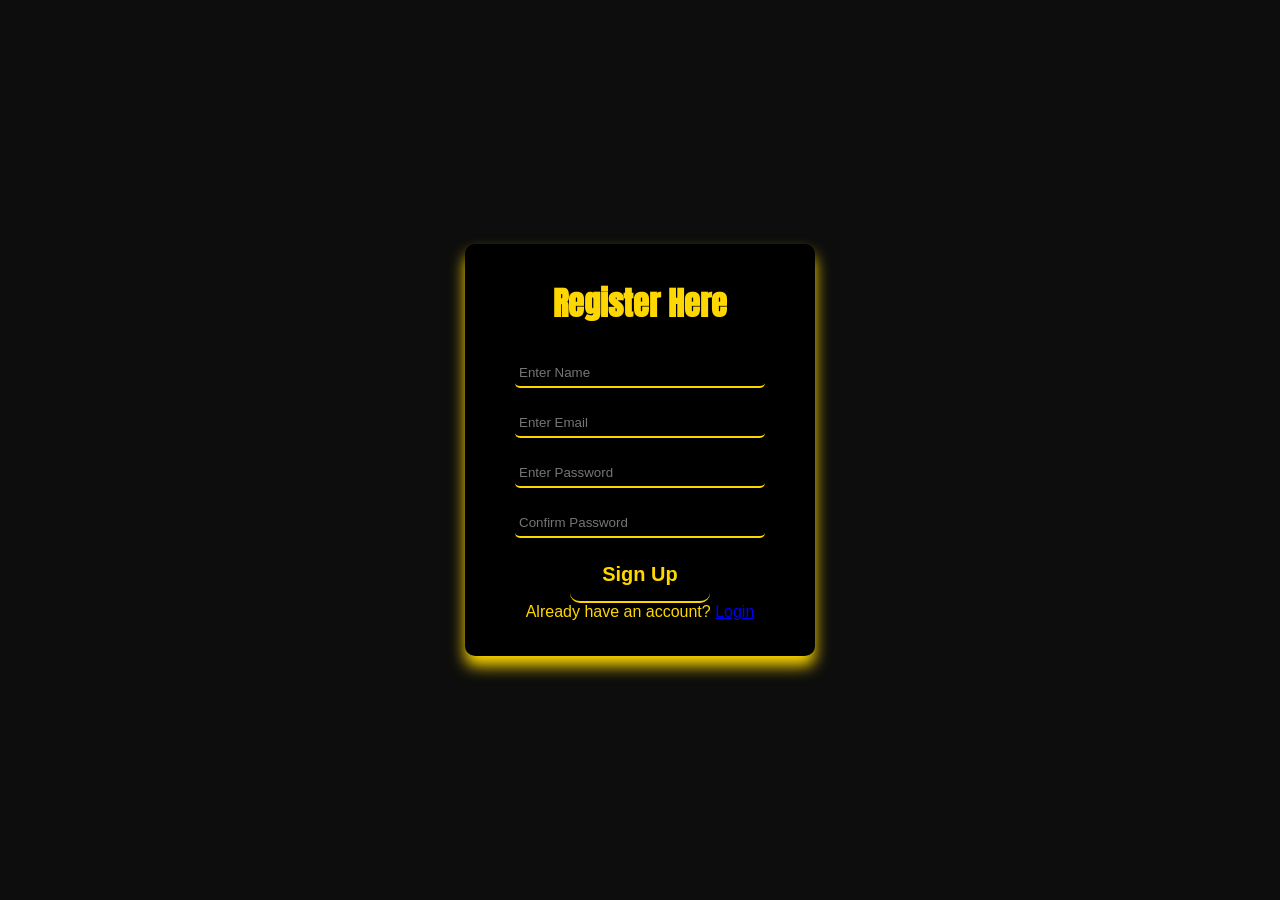
<file: index.html>
<!DOCTYPE html>
<html lang="en">
<head>
    <meta charset="UTF-8">
    <meta name="viewport" content="width=device-width, initial-scale=1.0">
    <title>Login | Vehicles</title>
    <link rel="stylesheet" href="style.css">
  <link href="https://fonts.googleapis.com/css2?family=Poppins:wght@300;400;600;700&family=Anton&display=swap" rel="stylesheet">
  <style>
  body {
    font-family: 'Poppins', Arial, sans-serif;
    background: #0d0d0d;
    display: flex;
    justify-content: center;
    align-items: center;
    height: 100vh;
    margin: 0;
}

.container {
    background: black;
    padding: 35px;
    border-radius: 10px;
    text-align: center;
    width: 350px;
    box-shadow: 0 10px 15px gold;
    position: relative;
}

input {
    width: 100%;
    padding: 10px;
    margin: 10px 0;
    border: 1px solid #ccc;
    border-radius: 5px;
}

button {
    width: 50%;
    background: black;
    color: gold;
    border: none;
    cursor: pointer;
    border-bottom: 2px solid gold;
    padding: 15px 30px;
    font-size: 20px;
    border-radius: 10px;
    font-weight: bold;
    transition: 0.3s;
    animation: bounce 2s infinite alternate;
}
@keyframes bounce {
    0% { transform: translateY(0); }
    100% { transform: translateY(-10px); }
}

button:hover {
    background: black;
    color: gold;
    border: 1px dotted gold;
    border-bottom: 3px solid gold;
}
  #register input,
  #login input {
    color: gold;
    outline: none;
    padding:4px;
    height:30px;
    width:250px;
    border-radius:5px;
    border:none;
    border-bottom:2px solid gold;
    background-color:black;
  }
  
  #register input:focus,
  #login input:focus  {
    background-color: black;
  }
  h2,
  p  {
    color: gold;
  }
  
  </style>
</head>
<body>
    <div class="container">
        <div id="register">
            <h2 id="h2">Register Here</h2>
            <input type="text" id="regName" placeholder="Enter Name">
            <input type="email" id="regEmail" placeholder="Enter Email">
            <input type="password" id="regPassword" placeholder="Enter Password">
            <input type="password" id="confirmPassword" placeholder="Confirm Password">
            <button onclick="register()">Sign Up</button>
            <p>Already have an account? <a href="#" onclick="showLogin()" id="p">Login</a></p>
        </div>

        <div id="login" style="display: none;">
            <h2>Login Now</h2>
            <input type="email" id="loginEmail" placeholder="Enter Email">
            <input type="password" id="loginPassword" placeholder="Enter Password">
            <button onclick="login()">Login</button>
            <p>Don't have an account? <a href="#" onclick="showRegister()" id="p">Register</a></p>
        </div>
    </div>
    <script src="script.js"></script>
</body>
</html>
</file>
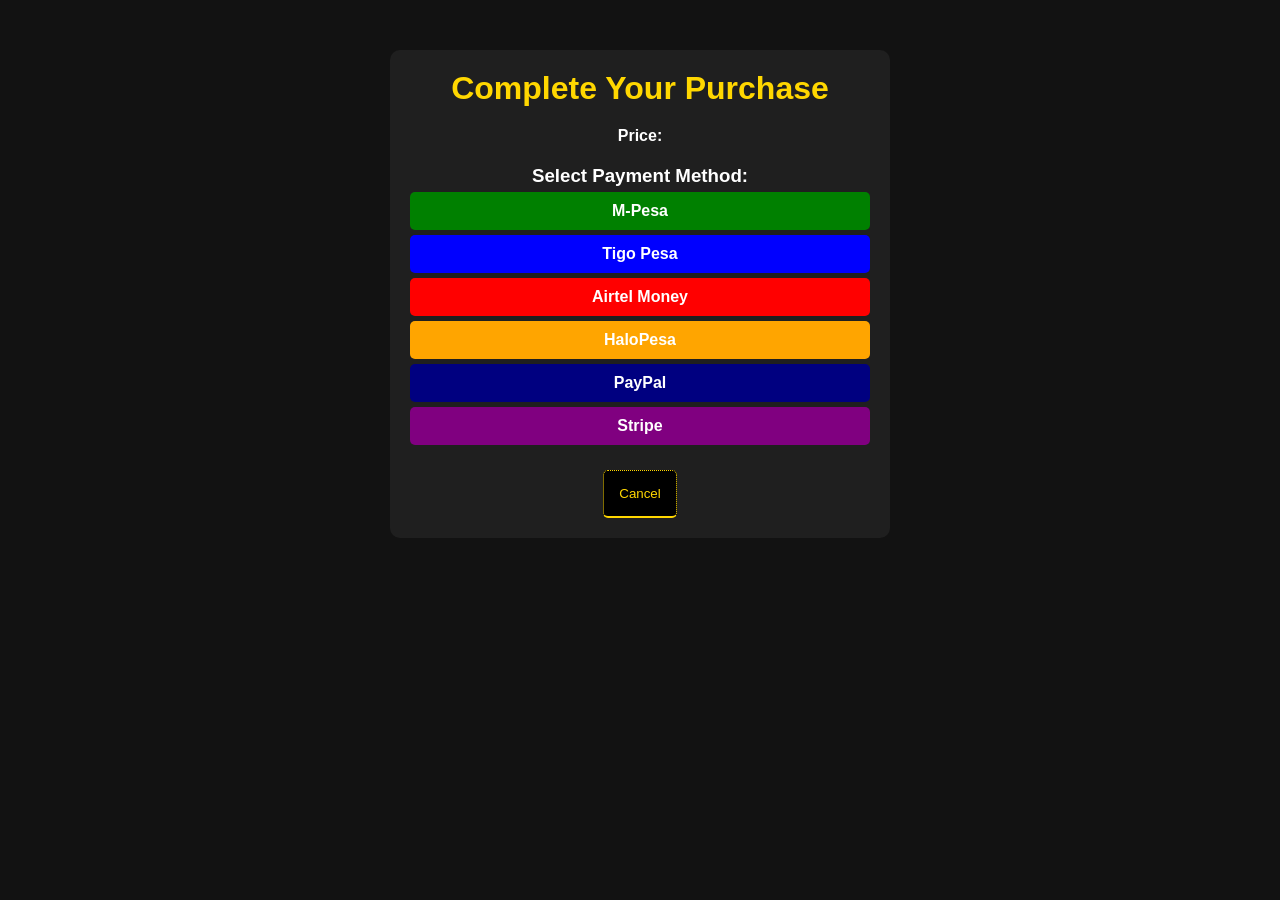
<file: payment.html>
<!DOCTYPE html>
<html lang="en">
<head>
    <meta charset="UTF-8">
    <meta name="viewport" content="width=device-width, initial-scale=1.0">
    <title>Payment | Midundoooh Vehicles Co. Ltd</title>
    <link rel="stylesheet" href="style.css">
</head>
<body>

    <div class="payment-container">
        <h2>Complete Your Purchase</h2>
        <div class="payment-details">
            <h3 id="vehicle-name"></h3>
            <p><strong>Price:</strong> <span id="vehicle-price"></span></p>
        </div>

        <h3>Select Payment Method:</h3>
        <div class="payment-methods">
            <button id="mpesa">M-Pesa</button>
            <button id="tigopesa">Tigo Pesa</button>
            <button id="airtelmoney">Airtel Money</button>
            <button id="halopesa">HaloPesa</button>
            <button id="paypal">PayPal</button>
            <button id="stripe">Stripe</button>
        </div>

        <button class="back-button" onclick="goBack()">Cancel</button>
    </div>

    <script src="payment.js"></script>
</body>
</html>
</file>
<file: style.css>
* {
    margin: 0;
    padding: 0;
    box-sizing: border-box;
    font-family: 'Arial', sans-serif;
    scroll-behavior: smooth;
}

body {
    background-color: #121212;
    color: #fff;
}
body {
    font-family: 'Poppins', sans-serif;
}
h1, h2, h3 {
    font-family: 'Anton', sans-serif;
}

/* Hero Section */
.hero {
    height: 100vh;
    background: url('hero-bg.jpg') no-repeat center center/cover;
    display: flex;
    align-items: center;
    justify-content: center;
    text-align: center;
    position: relative;
}

.hero .overlay {
    background: rgba(0, 0, 0, 0.6);
    padding: 20px;
    border-radius: 10px;
}

.hero h1 {
    font-size: 3rem;
    color: gold;
}

.hero p {
    font-size: 1.2rem;
    margin-bottom: 20px;
    color: silver;
}

.search-bar {
    display: flex;
    gap: 10px;
    justify-content: center;
}

.search-bar input {
    padding: 10px;
    width: 250px;
    border-radius: 10px;
    border-bottom: 2px solid gold;
    outline: none;
    background: black;
    color: gold;
}

.search-bar button {
    padding: 10px 15px;
    background-color: black;
    color: gold;
    border: 2px dotted gold;
    border-bottom: 2px solid gold;
    border-radius: 10px;
    cursor: pointer;
    transition: 0.3s;
}

.search-bar button:hover {
    background-color: gold;
    color: #121212;
}

/* Featured & Listings Section */
.featured, .listings, .sell, .testimonials {
    padding: 50px 10%;
    text-align: center;
}

h2 {
    font-size: 2rem;
    margin-bottom: 20px;
    color: gold;
}

/* Vehicle Grid */
.vehicle-grid, .listing-grid {
    display: flex;
    gap: 20px;
    justify-content: center;
    flex-wrap: wrap;
}

.vehicle-card, .listing-card {
    background: #1f1f1f;
    padding: 15px;
    border-radius: 8px;
    text-align: center;
    width: 250px;
    transition: 0.3s;
}

.vehicle-card img, .listing-card img {
    width: 100%;
    border-radius: 5px;
}

.vehicle-card h3, .listing-card h3 {
    margin: 10px 0;
    color: silver;
}

.vehicle-card p, .listing-card p {
    color: red;
}

.vehicle-card button, .listing-card button {
    padding: 10px;
    border: 1px dotted gold;
    border-bottom: 2px solid gold;
    border-radius: 10px;
    background: black;
    color: gold;
    cursor: pointer;
    transition: 0.3s;
}

.vehicle-card:hover, .listing-card:hover {
    transform: scale(1.05);
}

/* Filters */
.filters {
    margin-bottom: 20px;
    display: flex;
    gap: 10px;
    justify-content: center;
}

.filters select {
    padding: 10px;
    border-radius: 5px;
    border: none;
}

/* Sell Form */
form {
    display: flex;
    flex-direction: column;
    gap: 10px;
    align-items: center;
}

form input, form textarea {
    padding: 10px;
    width: 80%;
    max-width: 400px;
    border-radius: 10px;
    border: none;
    border-bottom: 2px solid gold;
    outline: none;
    background: black;
    color: gold;
}

form button {
    padding: 10px 20px;
    background: black;
    color: gold;
    border: 2px dotted gold;
    border-bottom: 2px solid gold;
    border-radius: 10px;
    cursor: pointer;
    transition: 0.3s;
}

form button:hover {
    background: gold;
    color: #121212;
}

/* Testimonials */
.testimonial {
    background: #1f1f1f;
    padding: 15px;
    border-radius: 8px;
    text-align: center;
    max-width: 500px;
    margin: auto;
    color: lightgray;
}

/* Footer */
footer {
    text-align: center;
    padding: 20px;
    background: #000;
    color: lightgray;
    margin-top: 50px;
}

/* Modal Styling */
.modal {
    display: none;
    position: fixed;
    top: 0;
    left: 0;
    width: 100%;
    height: 100%;
    background: rgba(0, 0, 0, 0.7);
    justify-content: center;
    align-items: center;
}

.modal-content {
    background: #1f1f1f;
    padding: 20px;
    width: 80%;
    max-width: 500px;
    text-align: center;
    border-radius: 8px;
    color: #fff;
    position: relative;
}

.modal-content img {
    width: 100%;
    border-radius: 5px;
}

.close-btn {
    position: absolute;
    top: 10px;
    right: 15px;
    font-size: 20px;
    cursor: pointer;
    color: red;
}

.modal-close {
    margin-top: 10px;
    padding: 10px;
    border: 2px dotted gold;
    border-bottom: 2px solid gold;
    background: black;
    color: gold;
    cursor: pointer;
    border-radius: 5px;
}
.modal-content p {
    margin: 10px 0;
    font-size: 1rem;
    color: silver;
}

.modal-content strong {
    color: gold;
}
.modal-buttons {
    margin-top: 15px;
    display: flex;
    justify-content: space-between;
}

.modal-buttons button {
    padding: 10px 15px;
    border: none;
    cursor: pointer;
    font-weight: bold;
    border-radius: 5px;
    transition: 0.3s;
}

#buy-now {
    background: gold;
    color: black;
}

#contact-seller {
    background: gold;
    color: black;
}

.modal-buttons button:hover {
    opacity: 0.8;
}
.payment-container {
    width: 90%;
    max-width: 500px;
    margin: 50px auto;
    padding: 20px;
    background: #1f1f1f;
    color: white;
    text-align: center;
    border-radius: 10px;
}

.payment-details {
    margin-bottom: 20px;
}

.payment-methods button {
    display: block;
    width: 100%;
    padding: 10px;
    margin: 5px 0;
    border: none;
    border-radius: 5px;
    font-size: 1rem;
    font-weight: bold;
    cursor: pointer;
}

#mpesa { background: green; color: white; }
#tigopesa { background: blue; color: white; }
#airtelmoney { background: red; color: white; }
#halopesa { background: orange; color: white; }
#paypal { background: navy; color: white; }
#stripe { background: purple; color: white; }

.back-button {
    margin-top: 15px;
    padding: 10px;
    border: none;
    background: darkred;
    color: white;
    cursor: pointer;
    border-radius: 5px;
}
.payment-container {
    width: 90%;
    max-width: 500px;
    margin: 50px auto;
    padding: 20px;
    background: #1f1f1f;
    color: white;
    text-align: center;
    border-radius: 10px;
}

.payment-details {
    margin-bottom: 20px;
}

.payment-methods button {
    display: block;
    width: 100%;
    padding: 10px;
    margin: 5px 0;
    border: none;
    border-radius: 5px;
    font-size: 1rem;
    font-weight: bold;
    cursor: pointer;
}

#mpesa { background: green; color: white; }
#tigopesa { background: blue; color: white; }
#airtelmoney { background: red; color: white; }
#halopesa { background: orange; color: white; }
#paypal { background: navy; color: white; }
#stripe { background: purple; color: white; }

.back-button {
    margin-top: 20px;
    padding: 15px;
    border: 1px dotted gold;
    border-bottom: 2px solid gold;
    background: black;
    color: gold;
    cursor: pointer;
    border-radius: 5px;
}
/* General Popup Styles */
.popup {
    display: none;
    position: fixed;
    top: 50%;
    left: 50%;
    transform: translate(-50%, -50%);
    background: rgba(255, 255, 255, 0.1);
    backdrop-filter: blur(10px);
    padding: 20px;
    border-radius: 10px;
    text-align: center;
    box-shadow: 0 0 15px rgba(255, 255, 255, 0.2);
    transition: 0.3s;
    animation: fadeIn 0.5s ease-out;
}

/* Popup Animation */
@keyframes fadeIn {
    from { opacity: 0; transform: translate(-50%, -55%); }
    to { opacity: 1; transform: translate(-50%, -50%); }
}

/* Contact Buttons */
.contact-btn {
    display: block;
    margin: 10px auto;
    padding: 10px 20px;
    font-size: 16px;
    border: none;
    cursor: pointer;
    border-radius: 5px;
    transition: 0.3s;
    width: 80%;
}

.whatsapp {
    background: green;
    color: white;
}

.whatsapp:hover {
    background: darkgreen;
}

.email {
    background: blue;
    color: white;
}

.email:hover {
    background: darkblue;
}

.sms {
    background: red;
    color: white;
}

.sms:hover {
    background: darkred;
}

/* Close Button */
.close-btn {
    background: gray;
    color: gold;
    padding: 8px 15px;
    margin-top: 10px;
    cursor: pointer;
}

.close-btn:hover {
    background: darkgray;
}

/* Confirmation Message */
.confirmation {
    display: none;
    position: fixed;
    bottom: 20px;
    left: 50%;
    transform: translateX(-50%);
    background: green;
    padding: 10px 20px;
    border-radius: 5px;
    color: white;
    font-size: 16px;
    animation: slideUp 0.5s ease-out;
}

/* Confirmation Animation */
@keyframes slideUp {
    from { opacity: 0; transform: translateY(20px); }
    to { opacity: 1; transform: translateY(0); }
}




/* Kuongeza mwangaza wa premium colors */
.logo {
    width: 150px;
    height: auto;
    display: block;
    margin: 20px auto;
    animation: fadeIn 2s ease-in-out; /* Smooth entry */
    filter: drop-shadow(0px 0px 10px gold); /* Glow effect */
    transition: transform 0.3s ease-in-out;
}

.logo:hover {
    transform: scale(1.1); /* Inaongeza ukubwa kidogo uki-hover */
    filter: drop-shadow(0px 0px 20px red); /* Glow color change */
}

/* Animation ya kuingia kwa smooth */
@keyframes fadeIn {
    from {
        opacity: 0;
        transform: translateY(-20px);
    }
    to {
        opacity: 1;
        transform: translateY(0);
    }
}

/* Muonekano wa Jina la Kampuni */
.title {
    text-align: center;
    font-size: 24px;
    font-weight: bold;
    color: gold;
    text-transform: uppercase;
    letter-spacing: 2px;
    text-shadow: 2px 2px 10px red;
    animation: slideIn 1.5s ease-in-out;
}

/* Animation ya Text */
@keyframes slideIn {
    from {
        opacity: 0;
        transform: translateX(-30px);
    }
    to {
        opacity: 1;
        transform: translateX(0);
    }
}
header {
    background: linear-gradient(to right, #111, #222); /* Dark premium background */
    padding: 20px 0;
    border-bottom: 3px solid gold; /* Mistari ya kifahari */
    box-shadow: 0px 4px 10px rgba(255, 215, 0, 0.3);
}

#logout {
    position: sticky;
    align-content: center;
    background: black;
    color: gold;
    border: 2px dotted gold;
    border-bottom: 2px solid gold;
    padding: 15px 30px;
    font-size: 20px;
    cursor: pointer;
    border-radius: 10px;
    font-weight: bold;
    transition: 0.3s;
    animation: bounce 2s infinite alternate;
}
</file>
